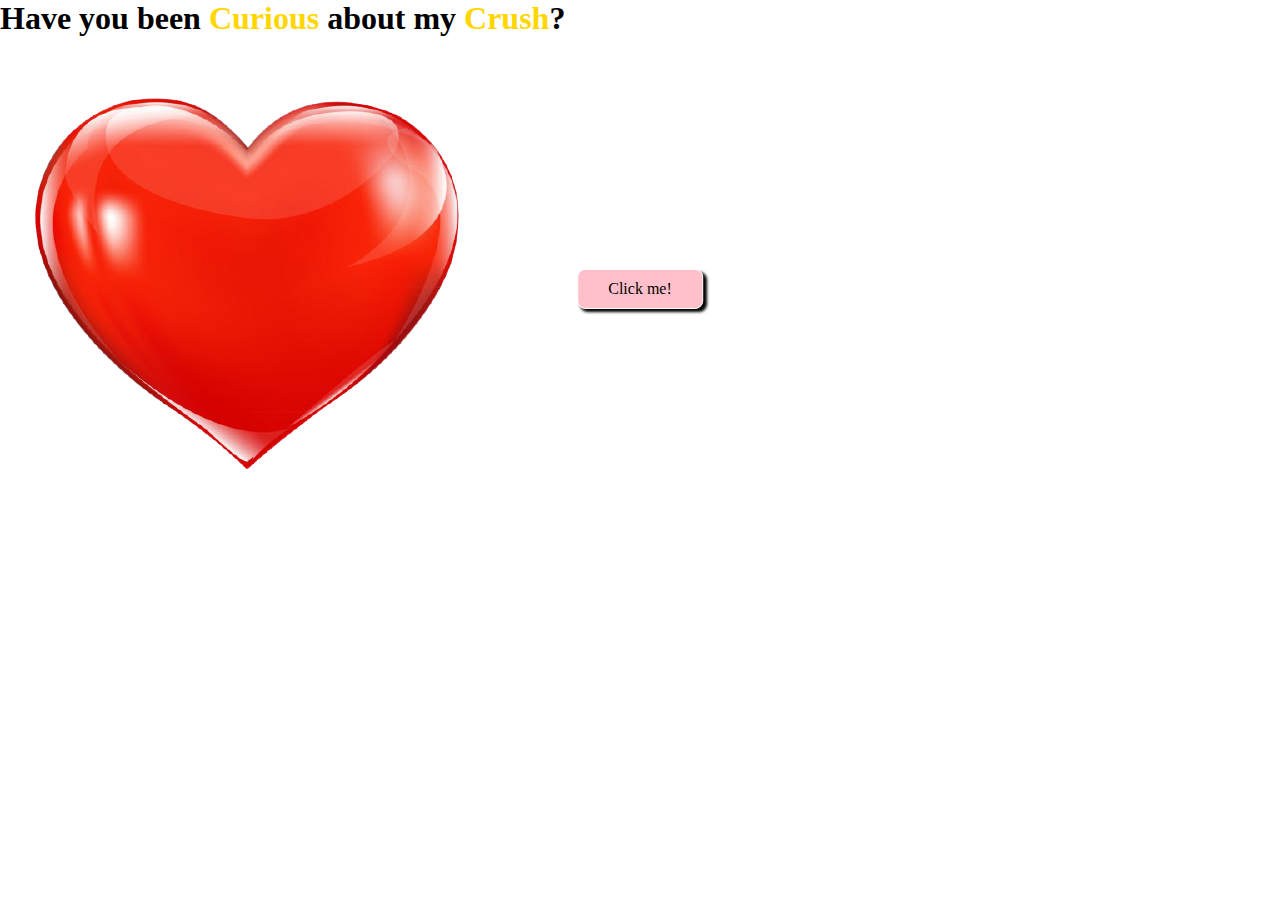
<file: index2.html>
<!DOCTYPE html>
<html lang="en">
<head>
    <meta charset="UTF-8">
    <meta http-equiv="X-UA-Compatible" content="IE=edge">
    <meta name="viewport" content="width=device-width, initial-scale=1.0">
    <title>Document</title>

    <script src="https://code.jquery.com/jquery-3.6.0.min.js" integrity="sha256-/xUj+3OJU5yExlq6GSYGSHk7tPXikynS7ogEvDej/m4=" crossorigin="anonymous"></script>
    <link rel="stylesheet" href="https://cdn.jsdelivr.net/npm/bootstrap@5.0.2/dist/css/bootstrap.min.css" integrity="sha384-EVSTQN3/azprG1Anm3QDgpJLIm9Nao0Yz1ztcQTwFspd3yD65VohhpuuCOmLASjC" crossorigin="anonymous">
    <script src="https://cdn.jsdelivr.net/npm/bootstrap@5.0.2/dist/js/bootstrap.min.js"></script>
    <link href="https://cdnjs.cloudflare.com/ajax/libs/font-awesome/5.7.2/css/all.css" rel="stylesheet" media="all">

    <link rel="stylesheet" href="index.css">
</head>
<body>
    <h1 class="text-center">Have you been <span class="gold-text">Curious</span>
    about my <span class="gold-text">Crush</span>?</h1>

    <div class="heart-content d-flex flex-column align-items-center">
        <img src="./img/heart.png">
        <a href="https://facebook.com/profile" class="btn">Click me!</a>
    </div>
</body>
</html>
</file>
<file: index.css>
* {
    padding: 0;
    margin: 0;
    box-sizing: border-box;
    transition: all ease 0.5s;
}

.btn {
    text-decoration: none;
    color: white;
    padding: 10px 30px;
    border: 1px solid white;
    border-radius: 8px;
    background-color: gray;
}

.btn:hover {
    background-color: transparent;
    color: white;
}

.header h1 {
    color: white;
}

.banner {
    position: relative;
}

.banner .content {
    position: absolute;
    top: 50%;
    left: 50%;
    transform: translate(-50%, -50%);
}

.banner .content .title {
    color: white;
    text-transform: uppercase;
    font-size: 58px;
    font-weight: bold;
    margin-bottom: 30px;
}

.gold-text {
    color: gold;
}

.main {
    padding: 50px 0;
}

.section-title {
    margin-bottom: 30px;
}

.card {
    width: 40%;
    height: 350px;
    position: relative;
    box-shadow: 10px 15px 20px;
    margin-bottom: 35px;
}

.type {
    position: absolute;
    top: 0;
    left: 10px;
    padding: 5px 10px;
    background-color: turquoise;
}

.img {
    background-repeat: no-repeat;
    background-position: center;
    background-size: 100%;
    height: 300px;
}

.img:hover {
    background-size: 150%;
}

.img1 {
    background-image: url("./img/img-1.jpg");
}
.img2 {
    background-image: url("./img/img-2.jpg");
}
.img3 {
    background-image: url("./img/img-3.jpg");
}
.img4 {
    background-image: url("./img/img-4.jpg");
}

.des {
    margin: 0;
    padding: 20px 5px;
    font-weight: bold;
}

.footer {
    padding: 30px 0;
}

.footer .title {
    margin-bottom: 20px;
    color: white;
}

.footer .fab {
    color: white;
    font-size: 40px;
    margin-left: 20px;
}

.heart-content {
    position: relative;
}

.heart-content .btn {
    position: absolute;
    top: 50%;
    left: 50%;
    transform: translate(-50%, -50%);
    background-color: pink;
    color: black;
    box-shadow: black 3px 3px 3px;
}

.heart-content .btn:hover {
    background-color: transparent;
    color: black;
}
</file>
